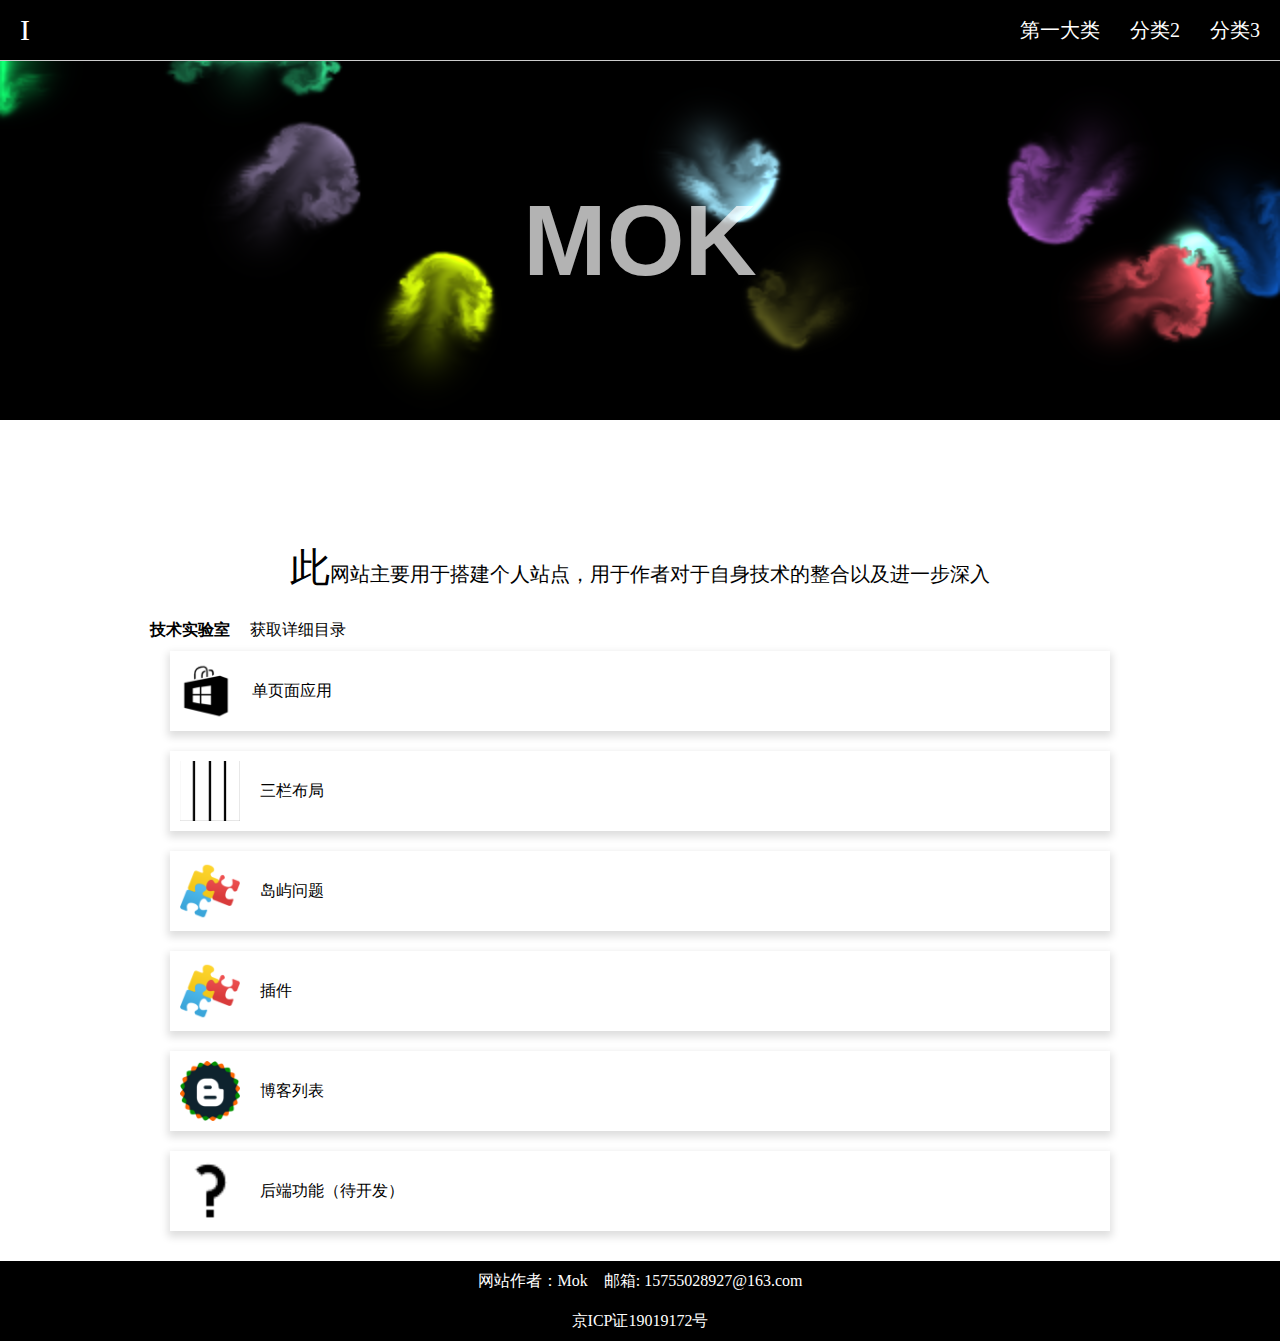
<file: index.html>
<!DOCTYPE html>
<html lang="en">
<head>
    <meta charset="UTF-8">
    <!--dns预解析-->
    <!--<meta http-equiv="x-dns-prefetch-control" content="on">-->
    <!--<link rel="dns-prefetch" href="//www.inkbox.top">-->
    <!--静态资源缓存设置-->
    <meta http-equiv="Cache-Control" content="no-cache" />
    <!-- HTTP 1.1 --><meta http-equiv="Pragma" content="no-cache" />
    <!-- 兼容HTTP1.0 --><meta http-equiv="Expires" content="0" /> <!-- 资源到期时间设为0 -->

    <meta name="keywords" content="HTML,JS,CSS,JQ,VUE">
    <meta name="author" content="Mok">
    <meta name="description" content="Mok个人站点,采用Bootstrap做适配">
    <meta name="viewport" content="width=device-width, initial-scale=1.0, maximum-scale=1.0, user-scalable=no">
    <link rel="shortcut icon" href="images/favicon.ico"/>
    <title>Inkbox</title>
    <script src="js/base.js"></script>
    <link rel="stylesheet" href="style/index.css">
    <!--<link rel="prefetch" href="layout/threeColumn.html"> &lt;!&ndash;预获取设置&ndash;&gt;-->
    <link rel="preload" href="layout/threeColumn.html" as="script"><!--预加载-->
</head>
<body>
    <nav class="nav">
        <ul>
            <li class="fs30">I</li>
            <li>
                <ul class="classify">
                    <li>第一大类</li>
                    <li>分类2</li>
                    <li>分类3</li>
                </ul>
                <div class="menu"></div>
            </li>
        </ul>
        <div class="mobile-classify">
            <ul>
                <li>第一大类</li>
                <li>分类2</li>
                <li>分类3</li>
            </ul>
        </div>
    </nav>
    <section class="topA">
        <article class="rainbow">
            Mok
        </article>
        <canvas></canvas>
    </section>

    <section class="main">

        <article class="desc">
            此网站主要用于搭建个人站点，用于作者对于自身技术的整合以及进一步深入
        </article>
        <section class="laboratory">
            <h3>技术实验室<button id="catalog">获取详细目录</button></h3>
            <article id="catalog-area"></article>
            <article class="rooms">
                <a class="room"><img src="images/app.ico" alt=""><p>单页面应用</p></a>
                <a class="room" href="layout/threeColumn.html"><img src="images/threeColumn.ico" alt=""><p>三栏布局</p></a>
                <a class="room" href="algorithm/Islands.html"><img src="images/plug.ico" alt=""><p>岛屿问题</p></a>
                <a class="room"><img src="images/plug.ico" alt=""><p>插件</p></a>
                <a class="room"><img src="images/blog.ico" alt=""><p>博客列表</p></a>
                <a class="room"><img src="images/QM.ico" alt=""><p>后端功能（待开发）</p></a>
            </article>
        </section>
    </section>


    <footer class="footer">
        <div>网站作者：Mok&nbsp;&nbsp;&nbsp;&nbsp;邮箱: <a href="mailto:15755028927@163.com">15755028927@163.com</a></div>
        <div><a href="http://www.miitbeian.gov.cn/">京ICP证19019172号</a></div>
    </footer>
</body>
<script src="js/canvas.js" defer></script>
<script src="js/index.js" defer></script>
<script>
//    navigator.serviceWorker.register('./js/serviceWorker.js').then(function (registration) {
//        // 注册成功
//   });
//    console.log(navigator)
//var Ajax={
//    get: function(url, fn) {
//        var xhr = new XMLHttpRequest();
//        xhr.open('GET', url, true);
//        xhr.onreadystatechange = function() {
//            // readyState == 4说明请求已完成
//            if (xhr.readyState == 4 && xhr.status == 200 || xhr.status == 304) {
//                // 从服务器获得数据
//                fn.call(this, xhr.responseText);
//            }
//        };
//        xhr.send();
//    },
//    // datat应为'a=a1&b=b1'这种字符串格式，在jq里如果data为对象会自动将对象转成这种字符串格式
//    post: function (url, data, fn) {
//        var xhr = new XMLHttpRequest();
//        xhr.open("POST", url, true);
//        // 添加http头，发送信息至服务器时内容编码类型
//        xhr.setRequestHeader("Content-Type", "application/x-www-form-urlencoded");
//        xhr.onreadystatechange = function() {
//            if (xhr.readyState == 4 && (xhr.status == 200 || xhr.status == 304)) {
//                fn.call(this, xhr.responseText);
//            }
//        };
//        xhr.send(data);
//    }
//}
 
 var xhr = new new XMLHttpRequest()
 xhr.open('get', 'http://www.inkbox.top:3000/123', false)
 xhr.onreadystatechange = function() {
    if (xhr.readyState === 4) {
        if(xhr.status==200 || xhr.status==304){
            console.log(xhr.responseText);
        }
    }
 }
 xhr.send()
</script>
</html>
</file>
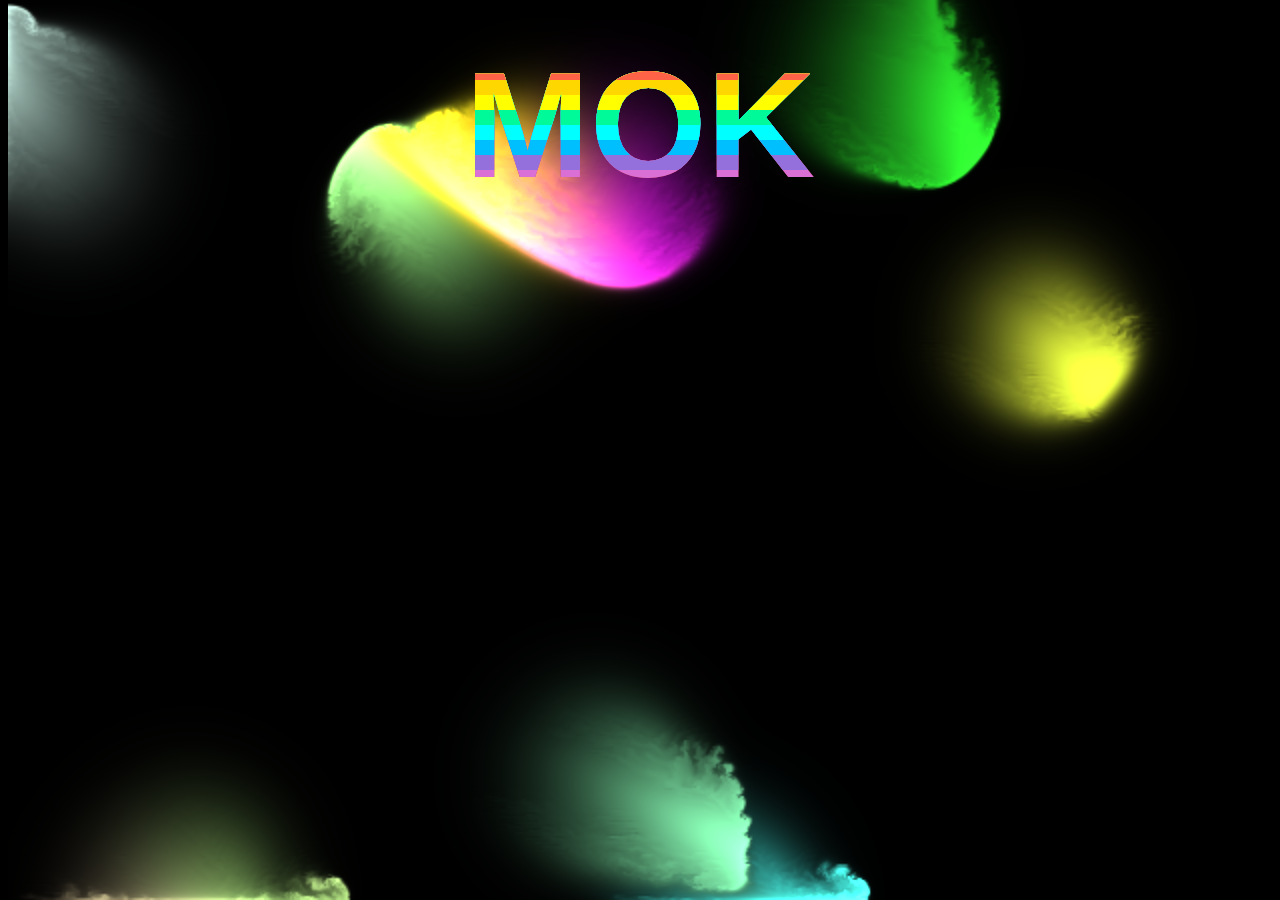
<file: animation/dazzle/index.html>
<!DOCTYPE html>
<html>
<head lang="en">
    <meta charset="UTF-8">
    <title></title>
    <script src="js/base.js"></script>
    <link rel="stylesheet" href="css/style.css"/>
</head>
<body>
<p class="rainbow">
    Mok
    <span data-text="Mok"></span>
    <span data-text="Mok"></span>
    <span data-text="Mok"></span>
    <span data-text="Mok"></span>
    <span data-text="Mok"></span>
</p>

<canvas></canvas>
</body>
<script src="js/index.js"></script>
<script src="js/canvas.js" defer></script>
</html>
</file>
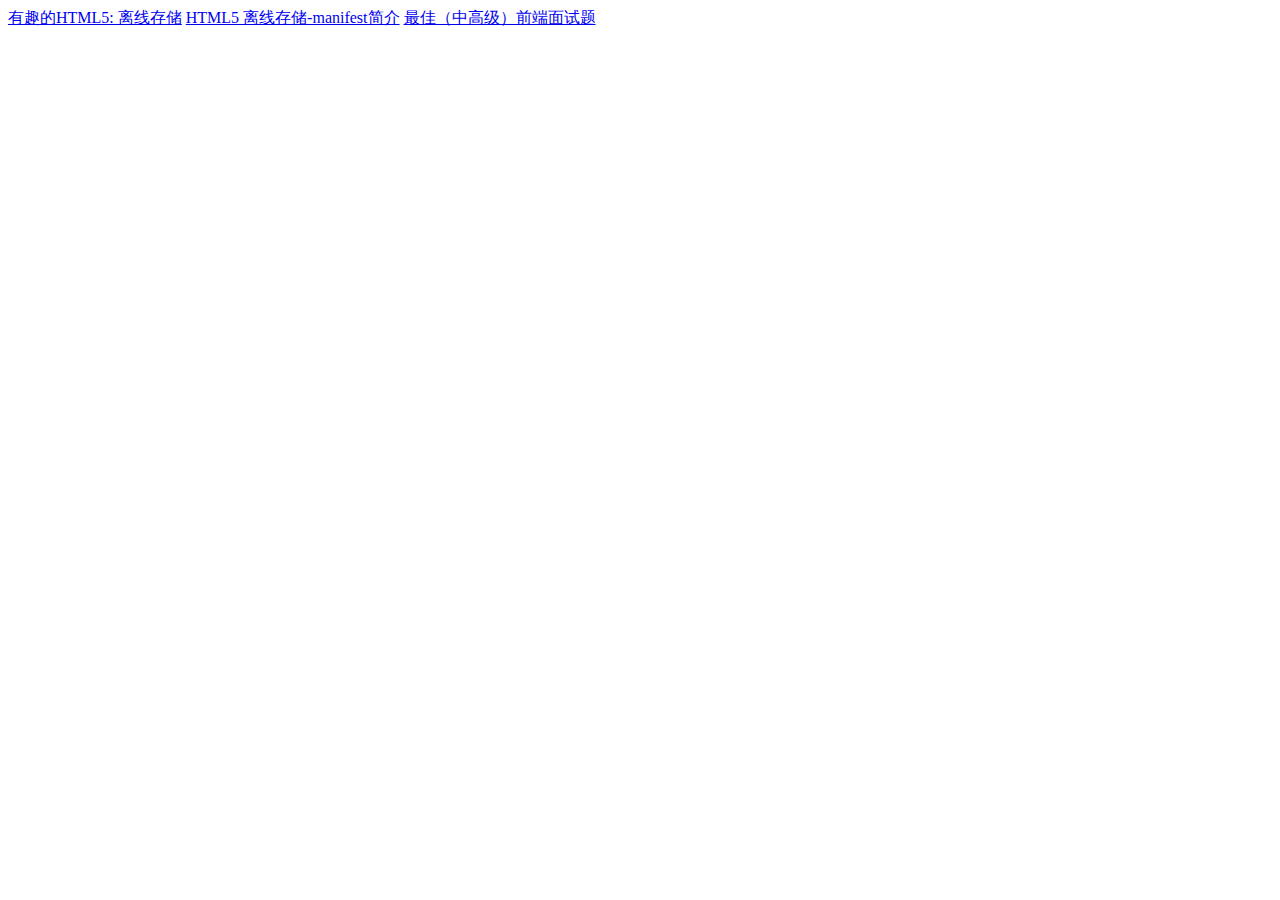
<file: Favorites.html>
<!DOCTYPE html>
<html>
<head>
	<title>收藏夹</title>
</head>
<body>
	<a href="https://segmentfault.com/a/1190000000732617">有趣的HTML5: 离线存储</a>
	<a href="https://yanhaijing.com/html/2014/12/28/html5-manifest/">HTML5 离线存储-manifest简介</a>
	<a href="https://blog.csdn.net/fishmai/article/details/86466200?ops_request_misc=%257B%2522request%255Fid%2522%253A%2522158514208719724845009308%2522%252C%2522scm%2522%253A%252220140713.130056874..%2522%257D&request_id=158514208719724845009308&biz_id=0&utm_source=distribute.pc_search_result.none-task">最佳（中高级）前端面试题</a>
</body>
</html>
</file>
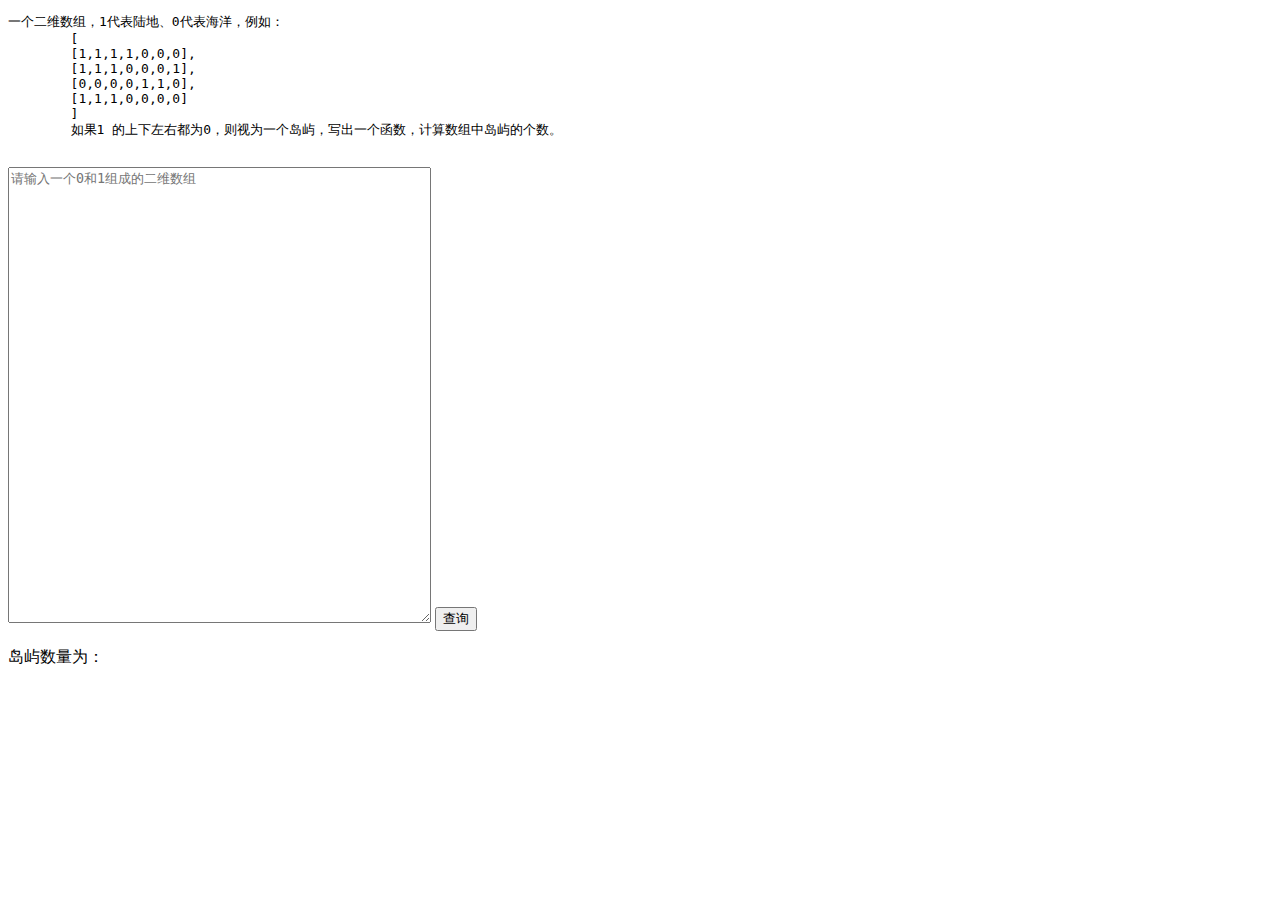
<file: algorithm/Islands.html>
<!DOCTYPE html>
<html lang="en">
<head>
    <meta charset="UTF-8">
    <title>岛屿问题</title>
</head>
<body>
    <pre>一个二维数组，1代表陆地、0代表海洋，例如：
        [
        [1,1,1,1,0,0,0],
        [1,1,1,0,0,0,1],
        [0,0,0,0,1,1,0],
        [1,1,1,0,0,0,0]
        ]
        如果1 的上下左右都为0，则视为一个岛屿，写出一个函数，计算数组中岛屿的个数。
    </pre>
    <textarea name="" id="arr" cols="50" rows="30"  placeholder="请输入一个0和1组成的二维数组"></textarea>
    <button id="btn">查询</button>
    <p>岛屿数量为：<span id="number"></span></p>
</body>
<script>
    /**
     * 错误监控
     * */
    window.onerror = function (e) {
        console.log(e)
    }
    /**
     * arr为一个0和1组成的二维数组，1代表陆地，0代表海洋
     * 
     * */
    let time = 0;
    function landNUm(arr) {
        let num = 0;time = 0;
        for(let i=0;i<arr.length;i++){
            let child = arr[i];
            for(let j=0;j<child.length;j++){
                if(child[j]){
                    Domino('',i,j,child.length-1);
                    deleteLand(arr);
                    num++;
                }
            }
        }
        let dom = document.getElementById('number');
        dom.innerText = num +'- 四方查询次数：' + time;
//        console.log(num);
        /**
         *四方查找
         */
        function left(i,j) {
            time++;
            if(arr[i][j-1]==1){
                arr[i][j-1] = 2;
                if(j-1>0){
                    return Domino('left',i,j-1);
                }else{
                    return false;
                }
            }else{
                return false;
            }
        }
        function right(i,j) {
            time++;
            if(arr[i][j+1]==1){
                arr[i][j+1] = 2;
                if(j+1<arr[i].length-1){
                    return Domino('right',i,j+1);
                }else{
                    return false;
                }
            }else{
                return false;
            }
        }
        function up(i,j) {
            time++;
            if (arr[i - 1][j]==1) {
                arr[i-1][j] = 2;
                if (i - 1 > 0) {
                    return Domino('up', i-1, j);
                } else {
                    return false;
                }
            } else {
                return false;
            }
        }
        function down(i,j) {
            time++;
            if (arr[i + 1][j]==1) {
                arr[i + 1][j] = 2;
                /**
                 * 这里的范围限制需要加上最后一行，具体原因有待分析
                 * */
                if (i + 1 < arr.length) {
                    return Domino('down', i+1, j);
                } else {
                    return false;
                }
            } else {
                return false;
            }
        }
        /**
         * 方法寓意为像多米洛骨牌那样向四周摊开
         * 向四周查找紧邻的陆地
         * */
        function Domino(direction,i,j) {
            switch(direction){
                case 'left':
                    if(j > 0){left(i,j);}
                    if(i > 0){up(i,j);}
                    if(i < arr.length-1){down(i,j);}
                    break;
                case 'right':
                    if(j < arr[i].length-1){right(i,j);}
                    if(i > 0){up(i,j);}
                    if(i < arr.length-1){down(i,j);}
                    break;
                case 'up':
                    if(j > 0){left(i,j);}
                    if(j < arr[i].length-1){right(i,j);}
                    if(i > 0){up(i,j);}
                    break;
                case 'down':
                    if(j > 0){left(i,j);}
                    if(j < arr[i].length-1){right(i,j);}
                    if(i < arr.length-1){down(i,j);}
                    break;
                default:
                    if(j > 0){left(i,j);}
                    if(j < arr[i].length-1){right(i,j);}
                    if(i > 0){up(i,j);}
                    if(i < arr.length-1){down(i,j);}
                    break;
            }
        }
        /**
         * 删除已经计算过的陆地
         * */
        function deleteLand() {
            let a= JSON.stringify(arr);
            console.log(JSON.parse(a));
            for(let i in arr){
                for(let j in arr[i]){
                    if(arr[i][j]===2){
                        arr[i][j]=0;
                    }
                }
            }
            return arr;
        }

    }
    let btn = document.getElementById('btn');
    let text = document.getElementById('arr');
    btn.addEventListener('click',function () {
        landNUm(JSON.parse(text.value));
    })
    let arr = [
        [1,1,1,1,0,1,0],
        [1,1,1,0,0,0,1],
        [0,0,1,0,1,1,0],
        [1,1,1,0,0,0,0]
    ];
//    landNUm(arr);
</script>
</html>
</file>
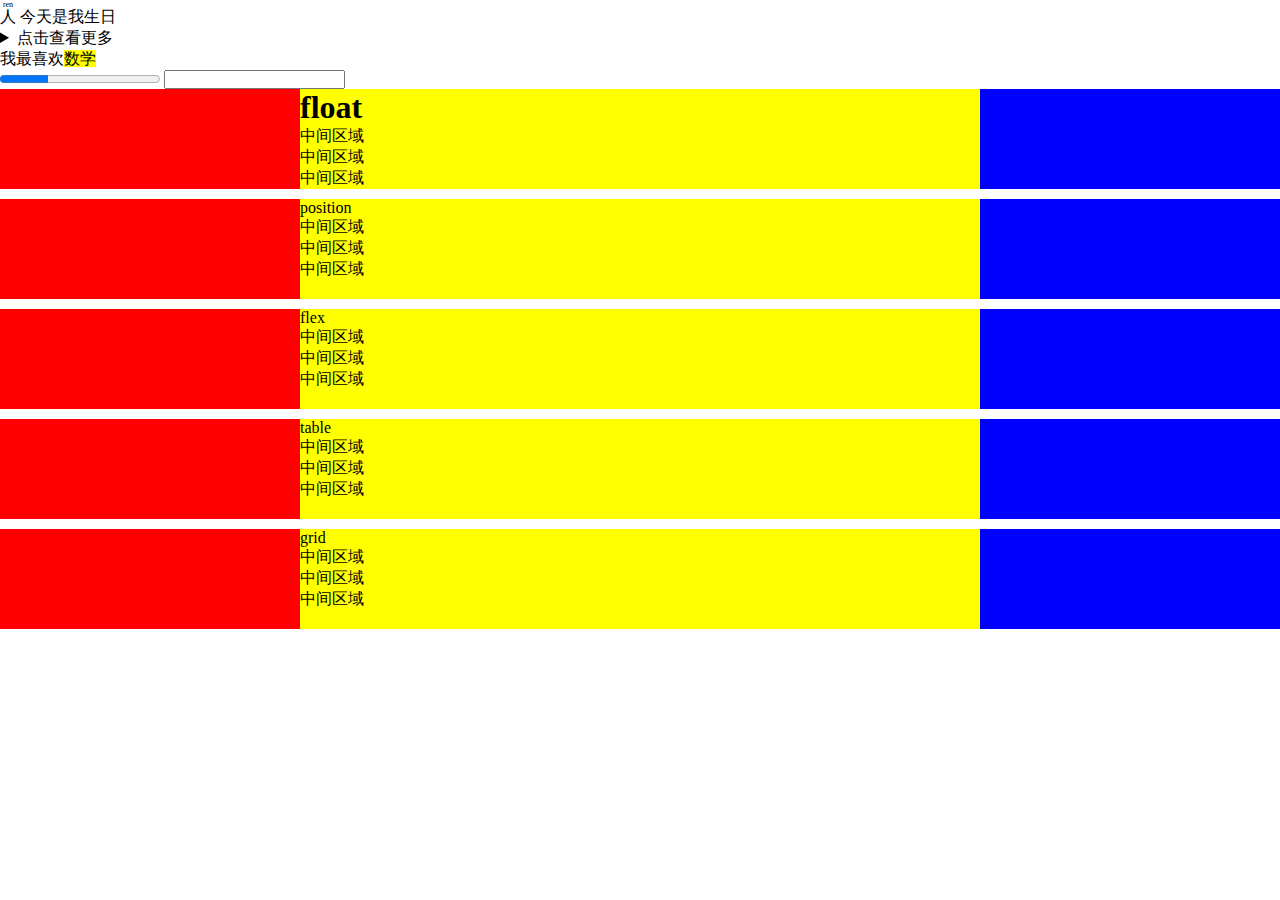
<file: layout/threeColumn.html>
<!DOCTYPE html>
<html lang="en">
<head>
    <meta charset="UTF-8">
    <title>layout 三栏布局</title>
    <style>
        html *{
            margin: 0;
            padding: 0;
        }
    </style>
</head>
<body>
    <section>
        <ruby>
            人<rt>ren</rt>
            <rp>该标签无法显示</rp>
        </ruby>
        <time datetime="2018-01-17">今天是我生日</time>
        <details>
            <summary>点击查看更多</summary>
            <p>这是点击后的内容</p>
        </details>
        <p>我最喜欢<mark>数学</mark></p>
        <progress value="30" max="100"></progress>
        <input type="text" list="cars">
        <datalist id="cars">
            <option value="宝马"></option>
            <option value="奔驰"></option>
            <option value="奥迪"></option>
        </datalist>
        <!--<embed src="swf/flash5924.swf" tyep="application/x-shockwave-flash">-->
    </section>

    <style>
        .layout{
            margin-bottom: 10px;
        }
        .left{
            background: red;
            min-height: 100px;
        }
        .center{
            background: yellow;
            min-height: 100px;
        }
        .right{
            background: blue;
            min-height: 100px;
        }
    </style>
    <section class="layout float">
        <style>
            .float .left{
                width: 300px;
                float: left;
            }
            .float .center{
                /*overflow: hidden;*/
            }
            .float .right{
                width: 300px;
                float: right;
            }
        </style>
        <article class="box">
            <div class="left"></div>
            <div class="right"></div>
            <div class="center">
                <h1>float</h1>
                <p>中间区域</p>
                <p>中间区域</p>
                <p>中间区域</p>
            </div>
        </article>
    </section>
    <section class="layout position">
        <style>
            .position{
                min-height: 100px;
            }
            .position_box>div{
                position: absolute;
            }
            .position .left{
                left: 0;
                width: 300px;
            }
            .position .center{
                left: 300px;
                right: 300px;
            }
            .position .right{
                right: 0;
                width: 300px;
            }
        </style>
        <article class="position_box">
            <div class="left"></div>
            <div class="center">
                <p>position</p>
                <p>中间区域</p>
                <p>中间区域</p>
                <p>中间区域</p>
            </div>
            <div class="right"></div>
        </article>
    </section>

    <section class="layout flex">
        <style>
            .flex_box{
                display: flex;
            }
            .flex .left{
                width: 300px;
            }
            .flex .center{
                flex: 1;
            }
            .flex .right{
                width: 300px;
            }
        </style>
        <article class="flex_box">
            <div class="left"></div>
            <div class="center">
                <p>flex</p>
                <p>中间区域</p>
                <p>中间区域</p>
                <p>中间区域</p>
            </div>
            <div class="right"></div>
        </article>
    </section>

    <section class="layout table">
        <style>
            .table_box{
                display: table;
                height: 100px;
                width: 100%;
            }
            .table_box>div{
                display: table-cell;
            }
            .table .left{
                width: 300px;
            }
            .table .center{

            }
            .table .right{
                width: 300px;
            }
        </style>
        <article class="table_box">
            <div class="left"></div>
            <div class="center">
                <p>table</p>
                <p>中间区域</p>
                <p>中间区域</p>
                <p>中间区域</p>
            </div>
            <div class="right"></div>
        </article>
    </section>

    <section class="layout grid">
        <style>
            .grid_box{
                display: grid;
                grid-template-rows: 100px;
                grid-template-columns: 300px auto 300px;
            }
        </style>
        <article class="grid_box">
            <div class="left"></div>
            <div class="center">
                <p>grid</p>
                <p>中间区域</p>
                <p>中间区域</p>
                <p>中间区域</p>
            </div>
            <div class="right"></div>
        </article>
    </section>
</body>
<script>
    var bubbleSort = function (arr) {
        console.time('原始冒泡排序耗时');
        var len = arr.length;
        for (var i = 0; i < len; i++) {
            for (var j = 0; j < len - 1 - i; j++) {
                // console.log(arr[j],arr[j+1] )
                if (arr[j] > arr[j+1]) { //相邻元素两两对比
                    var temp = arr[j+1]; //元素交换
                    arr[j+1] = arr[j];
                    arr[j] = temp;
                }
            }
        }
        console.timeEnd('原始冒泡排序耗时');
        return arr;
    }
    var bubbleSort2 = function (arr) {
        console.time('改进后冒泡排序耗时');
        var i = arr.length-1; //初始时,最后位置保持不变　　
        while ( i> 0) {
            var pos= 0; //每趟开始时,无记录交换
            for (var j= 0; j< i; j++){
                if (arr[j]> arr[j+1]) {
                    pos= j; //记录交换的位置
                    var tmp = arr[j]; arr[j]=arr[j+1];arr[j+1]=tmp;
                }
            }
            i= pos; //为下一趟排序作准备
        }
        console.timeEnd('改进后冒泡排序耗时');
        return arr;
    }
    var bubbleSort3 = function (arr3) {
        var low = 0;
        var high= arr.length-1; //设置变量的初始值
        var tmp,j;
        console.time('2.改进后冒泡排序耗时');
        while (low < high) {
            for (j= low; j< high; ++j) {         //正向冒泡,找到最大者
                if (arr[j]> arr[j+1]) {
                    tmp = arr[j]; arr[j]=arr[j+1];arr[j+1]=tmp;
                }
            }
            --high;  //修改high值, 前移一位
            for (j=high; j>low; --j) {          //反向冒泡,找到最小者
                if (arr[j]<arr[j-1]) {
                    tmp = arr[j]; arr[j]=arr[j-1];arr[j-1]=tmp;
                }
            }
            ++low;  //修改low值,后移一位
        }
        console.timeEnd('2.改进后冒泡排序耗时');
        return arr3;
    }
    function insertionSort(array) {
        console.time('插入排序耗时：');
        for (var i = 1; i < array.length; i++) {
            var key = array[i];
            var j = i - 1;
            while ( array[j] > key) {
                array[j + 1] = array[j];
                j--;
            }
            array[j + 1] = key;
        }
        console.timeEnd('插入排序耗时：');
        return array;
    }
    function query(array) {
        console.time('query插入排序耗时：');
        var ary = [];
        for (var i = 0; i < array.length; i++) {
            ary.splice(array[i],0,array[i]);
        }
        console.timeEnd('query插入排序耗时：');
        return ary;
    }
    var arr=[3,44,38,5,47,15,36,26,27,2,46,4,19,50,48];
    console.log(bubbleSort(arr));
    console.log(bubbleSort2(arr));
    console.log(bubbleSort3(arr));
    console.log(insertionSort(arr));
    console.log(query(arr));
</script>
</html>
</file>
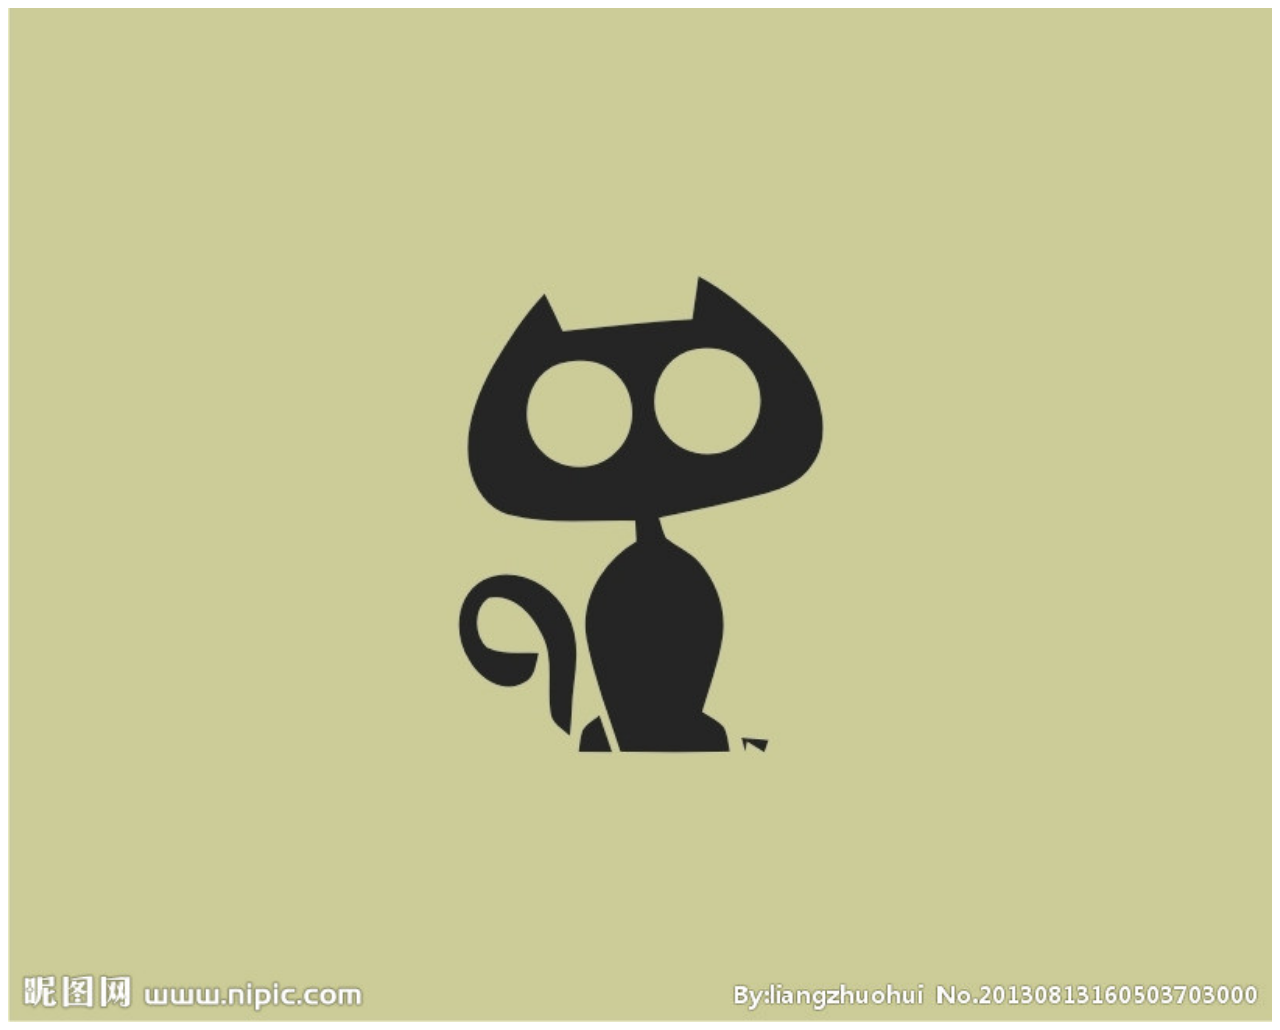
<file: test/backgroundMap.html>
<!DOCTYPE html>
<html lang="en">
<head>
    <meta charset="UTF-8">
    <title>Title</title>
</head>
<body>
    <div style="width: 100%;background: url('./images/img_1.jpg') no-repeat center top / 100% 100%">
        <img src="./images/img_1.jpg" alt="" width="100%" style="visibility: hidden;">
    </div>
</body>
</html>
</file>
<file: style/index.css>
body, h1, h2, h3, h4, h5, h6, hr, p, blockquote, dl, dt, dd, ul, ol, li, pre, form, fieldset, legend, button, input, textarea, th, td { margin:0; padding:0; }
body, button, input, select, textarea { font:12px/1.5tahoma, arial, \5b8b\4f53; }
h1, h2, h3, h4, h5, h6{ font-size:100%; }
address, cite, dfn, em, var { font-style:normal; }
code, kbd, pre, samp { font-family:couriernew, courier, monospace; }
small{ font-size:12px; }
ul, ol { list-style:none; }
a { text-decoration:none; }
a:hover { text-decoration:underline; }
sup { vertical-align:text-top; }
sub{ vertical-align:text-bottom; }
legend { color:#000; }
fieldset, img { border:0; }
button, input, select, textarea { font-size:100%; }
table { border-collapse:collapse; border-spacing:0; }
/*html *{*/
	/*margin: 0;*/
	/*padding:0;*/
/*}*/
/*@font-face {*/
	/*font-family: 'font_light';*/
	/*src: ('../font/Alibaba-PuHuiTi-Bold.otf') format('otf');*/
/*}*/
html,body{

	font-size: 16px;
	min-height: 100%;
	/*取消移动端点击元素背景闪烁*/
	-webkit-text-size-adjust: 100%;
	-webkit-tap-highlight-color: rgba(0, 0, 0, 0);
}
html{position: relative;}
a{
	color: #000;
	cursor: pointer;
	text-decoration: none;
}
a:hover, a:visited, a:link, a:active{
	color: #000;

}
/*h3{font-size: 0.2rem;}*/
ul{
	list-style: none;
}

@media screen and (min-width: 1080px)  {
	.main{
		width: 9.8rem;
		min-height: 7rem;
		margin: 0 auto;
	}
	.nav{height: 0.6rem;}
	.nav .menu{
		display: none;
	}
}
@media screen and (max-width: 1000px)  {
	.nav{height: 0.96rem;}
	.nav .classify{
		display: none;
	}
	.menu{
		display: block;
	}
}
.fs30{
	font-size: 0.3rem;
}
.nav{
	box-sizing: border-box;
	color: #fff;
	background-color: #000;
}
.nav>ul{padding: 0.1rem 0.2rem;box-sizing: border-box}
.nav ul{
	display: flex;
	height: 100%;
	align-items: center;
	justify-content: space-between;
}
.nav ul li{
	height: 100%;
	cursor: pointer;
	user-select: none;
	display: inline-flex;
	align-items: center;
}
.classify li{
	margin-left: 0.3rem;
	font-size: 0.2rem;
}
.menu{
	position: relative;
	width: 0.4rem;
	height: 0.4rem;
	background: url("../images/menu.png") no-repeat 0 0;
	background-size: auto 100%;
}
.mobile-classify{
	position: relative;
	height: 0;
	background: #000;
	border-bottom: 1px solid #ccc;
	z-index: 2;
	/*padding: 0.2rem;*/
	box-sizing: border-box;
}
.mobile-classify>ul{display: none;}
@keyframes spread {
	0%{
		height: 0;
	}
	100%{
		height: 3.6rem;
	}
}
@keyframes retract {

}

/*头部canvas部分*/
.topA{
	position: relative;
	height: 3.6rem;
}
.rainbow {
	width: 100%;
	color: #fff;
	font-size: 1rem;
	font-family: sans-serif;
	font-weight: bold;
	text-transform: uppercase;
	text-align: center;
	line-height: 3.6rem;
	position: absolute;
	top: 0;
	pointer-events: none;
	opacity: 0.7;
}
.topA canvas {
		width: 100%;
		height: 100%;
}
/**
*内容部分
*对于此网站的介绍
*/
.main{
	/*width: 9.8rem;*/
	/*min-height: 7rem;*/
	margin: 0 auto;
}
.desc{
	height: 1rem;
	font-size: 0.2rem;
	/*text-indent: 2em;*/
	text-align: center;
	padding-top: 0.2rem;
	box-sizing: border-box;
	font-family: 'font_light';
}
.desc:first-letter{
	font-size: 2em;
}

.laboratory{

}
.rooms{
	padding: 0 0.2rem;
	display: flex;
	flex-flow: column;
}
.room{
	display: flex;
	align-items: center;
	width: 100%;
	height: 0.8rem;
	margin: 0.1rem 0;
	padding: 0.1rem;
	box-sizing: border-box;
	box-shadow: 0 0.04rem 0.08rem 0.02rem #dedede;
}
.room:hover{
	box-shadow: 0 0.04rem 0.08rem 0.06rem #ddd;
}
.room img{
	height: 100%;
	margin-right: 0.2rem;
}
.room p{
	display: inline-block;
}

.main{
	padding: 1rem 0;
}
#catalog{
	border: none;
	margin: 0 20px;
	cursor: pointer;
	background-color: #ffffff;
}
#catalog:focus{
	outline: none;
}
#catalog-area{
	box-sizing: border-box;
	color: #fff;
	background-color: black;
}
#catalog-area.show{
	padding: 0.2rem;
	margin-top: 0.3rem;
	margin-bottom: 0.3rem;
}





/**
*作者模块
*对于介绍作者，及作者联系方式
*/
.footer{
	position: absolute;
	bottom: 0;
	width: 100%;
	height: 0.8rem;
	line-height: 0.4rem;
	text-align: center;
	color: #fff;
	background-color: #000;
}
.footer a{
	color: #fff;
}
</file>
<file: animation/dazzle/css/style.css>
html, body {
    height: 100%;
    width: 100%;
    display: flex;
    align-items: center;
    justify-content: center;
    background-color: black;
    position: relative;
}

.rainbow {
    color: transparent;
    font-size: 1.5rem;
    font-family: sans-serif;
    font-weight: bold;
    text-transform: uppercase;
    text-align: center;
    line-height: 1em;
    position: absolute;
    top: calc(50% - 3rem);
    margin: 0.5rem 0;
    animation: animate 0.8s 1 normal;
    pointer-events: none;
}

.rainbow span::before,
.rainbow span::after {
    content: attr(data-text);
    position: absolute;
    top: 0;
    left: 0;
    overflow: hidden;
    animation: animate 0.8s 1 normal;
    filter: opacity(1);
}

.rainbow span:nth-child(1)::before {
    color: #CD3333;
    z-index: 1;
    height: 100%;
    animation-delay: 0.8s;
}

.rainbow span:nth-child(2)::before {
    color: orchid;
    z-index: 2;
    height: calc(100% - 10% * 1);
    animation-delay: calc(0.8s - 0.1s * 1);
}

.rainbow span:nth-child(2)::after {
    color: mediumpurple;
    z-index: 3;
    height: calc(100% - 10% * 2);
    animation-delay: calc(0.8s - 0.1s * 2);
}

.rainbow span:nth-child(3)::before {
    color: deepskyblue;
    z-index: 4;
    height: calc(100% - 10% * 3);
    animation-delay: calc(0.8s - 0.1s * 3);
}

.rainbow span:nth-child(3)::after {
    color: cyan;
    z-index: 5;
    height: calc(100% - 10% * 4);
    animation-delay: calc(0.8s - 0.1s * 4);
}

.rainbow span:nth-child(4)::before {
    color: mediumspringgreen;
    z-index: 6;
    height: calc(100% - 10% * 5);
    animation-delay: calc(0.8s - 0.1s * 5);
}

.rainbow span:nth-child(4)::after {
    color: yellow;
    z-index: 7;
    height: calc(100% - 10% * 6);
    animation-delay: calc(0.8s - 0.1s * 6);
}

.rainbow span:nth-child(5)::before {
    color: gold;
    z-index: 8;
    height: calc(100% - 10% * 7);
    animation-delay: calc(0.8s - 0.1s * 7);
}

.rainbow span:nth-child(5)::after {
    color: tomato;
    z-index: 9;
    height: calc(100% - 10% * 8);
    animation-delay: calc(0.8s - 0.1s * 8);
}

@keyframes animate {
    0% {
        top: 0.5rem;
        filter: opacity(0);
    }
    50%{
        top: calc(50% - 3rem);
        filter: opacity(0.5);
    }
    100% {
        filter: opacity(1);
    }
}

@keyframes move {
    0% {
        top:  calc(50% - 3rem);
    }

    100% {
        top:  0;
        /*text-shadow : 0.08rem 0.08rem 0.08rem #dedede;*/
    }
}

canvas {
    width: 100%;
    height: 100%;
}
</file>
